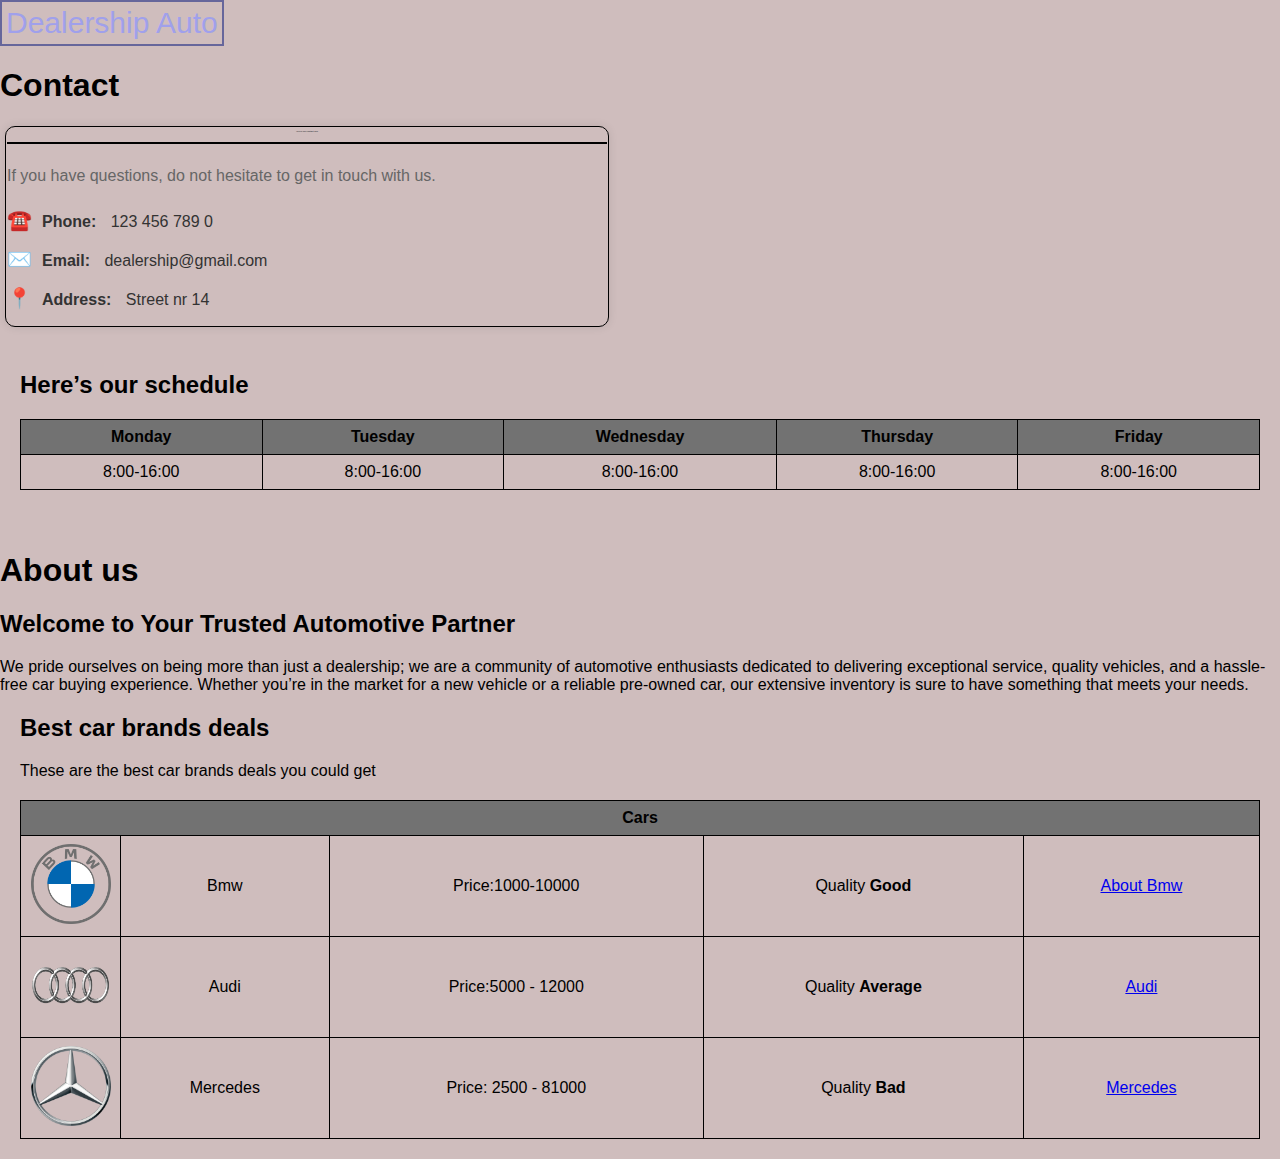
<file: Dealership auto/index.html>
<!DOCTYPE html>
<html lang="en">
<head>
    <meta charset="UTF-8">
    <meta name="viewport" content="width=device-width, initial-scale=1.0">
    <title>Document</title>
    <link rel="stylesheet" href="Css/style.css">
</head>
<header>Dealership Auto</header>
&nbsp;
<br>
<body>
    <h1 id="Contact">Contact</h1>
    <div class="contact-info">
        <h2>Here’s our contact info</h2>
        <p>If you have questions, do not hesitate to get in touch with us.</p>
        <ul>
            <li><strong>Phone:</strong> 123 456 789 0</li>
            <li><strong>Email:</strong> dealership@gmail.com</li>
            <li><strong>Address:</strong> Street nr 14</li>
        </ul>
    </div>

    <div class="schedule">
        <h2>Here’s our schedule</h2>
        <table>
            <tr>
                <th><strong>Monday</strong></th>
                <th><strong>Tuesday</strong></th>
                <th><strong>Wednesday</strong></th>
                <th><strong>Thursday</strong></th>
                <th><strong>Friday</strong></th>
            </tr>
            <tr>
                <td>8:00-16:00</td>
                <td>8:00-16:00</td>
                <td>8:00-16:00</td>
                <td>8:00-16:00</td>
                <td>8:00-16:00</td>
            </tr>
        </table>
    </div>
<div class="aboutUs">
    <h1 id="aboutUs">About us</h1>
    <h2>Welcome to Your Trusted Automotive Partner</h2>
    <P>We pride ourselves on being more than just a dealership; we are a community of automotive enthusiasts dedicated to delivering exceptional service, quality vehicles, and a hassle-free car buying experience. Whether you’re in the market for a new vehicle or a reliable pre-owned car, our extensive inventory is sure to have something that meets your needs.</P>
</div>

<div class="cars">
    <h2>Best car brands deals</h2>
    <p>These are the best car brands deals you could get</p>
    <table>
        <tr>
            <th colspan="5" style="text-align:center;">Cars</th> <!-- Centered header spanning all 5 columns -->
        </tr>
        <tr>
            <td id="bmwLogo"> <a href="https://www.bmw.com" target="_blank"> <img src="Bmw.png" width="80" height="80"></td>
            <td>Bmw</td>
            <td>Price:1000-10000</td>
            <td>Quality <strong id = "good"> Good</strong></td>
            <td> <a href="aboutBmw.html"> About Bmw </a> </td>
        </tr>
        <tr>
            <td id="audiLogo">
                <a href="https://www.audi.com/en.html" target="_blank">
                <img src="audi.png" width="80" height="80"></td>
            <td>Audi</td>
            <td>Price:5000 - 12000</td>
            <td>Quality <strong id="average">Average</strong> </td>
            <td> <a href="aboutAudi.html">Audi</a></td>
        </tr>
        <tr>
            <td id="mercedesLogo">
                <a href="https://www.mercedes-benz.com/en/">
                <img src="Mercedes.png" width="80" height="80"></td></td>
            <td>Mercedes</td>
            <td>Price: 2500 - 81000</td>
            <td>Quality <strong id="bad">Bad</strong></td>
            <div class="mColor">
            
                <td><a href="aboutMercedes.html " class="mercedes-link">Mercedes</a></td>
    
            </div>


            </tr>
    </table>
</div>
</body>
</html>
</file>
<file: Dealership auto/Css/style.css>
body {
    font-family: Arial, sans-serif;
    margin: 0;
    padding: 0;
    background-color: rgb(207, 189, 189);
}

header {
    font-size: 30px;
    color: rgb(160, 160, 235);
    display: inline-block;
    border: 2px solid rgb(102, 102, 155);
    padding: 4px;
}

.contact-info {
    background-color: rgb(207, 189, 189);
    border-radius: 10px;
    box-shadow: 0px 0px 10px rgba(0, 0, 0, 0.1);
    max-width: 600px;
    margin: 5px;
    padding: 1px;
    border: 1px solid #000000;
    text-align: left;
}

.contact-info h2 {
    color: #444;
    border-bottom: 2px solid #000000;
    padding-bottom: 10px;
    margin-bottom: 20px;
    font-size: 2px;
    text-align: center;
}

.contact-info p {
    color: #666;
    font-size: 16px;
    line-height: 1.5;
    text-align: left;
    margin-bottom: 20px;
}

.contact-info ul {
    list-style: none;
    padding: 0;
    margin: 0;
}

.contact-info li {
    display:flexbox;
    margin-bottom: 15px;
    font-size: 16px;
    color: #333;
}

.contact-info li strong {
    min-width: 100px;
    margin-right: 10px;
}

.contact-info li:before {
    content: '☎️';
    margin-right: 10px;
    font-size: 20px;
}

.contact-info li:nth-child(2):before {
    content: '✉️';
}

.contact-info li:nth-child(3):before {
    content: '📍';
}

.contact-info a {
    color: #007bff;
    text-decoration: none;
}

.contact-info a:hover {
    text-decoration: underline;
}

.schedule table {
    width: 100%;
    border-collapse: collapse;
    margin: 20px 0;
    border-color: black;
}

.schedule th, .schedule td {
    border: 1px solid #000000;
    padding: 8px;
    text-align: center;
}

.schedule th {
    background-color: #727272;
    font-weight: bold;
}

.schedule tr:nth-child(even) {
    background-color: rgb(207, 189, 189);
}

.schedule tr:hover {
    background-color: #727272;
}
.schedule{
    padding: 20px;
}

.cars {
    padding: 0 20px; /* 20px padding on left and right */
}

.cars table {
    width: 100%;
    border-collapse: collapse;
    margin: 20px 0; /* Vertical margin */
    border: 1px solid black;
}

.cars th, .cars td {
    border: 1px solid #000000;
    padding: 8px;
    text-align: center;
}

.cars th {
    background-color: #727272;
    font-weight: bold;
}

.cars tr:nth-child(even) {
    background-color: rgb(207, 189, 189);
}

.cars tr:hover {
    background-color: #0066B1;
}

.cars tr:nth-child(odd):hover {
    background-color: rgb(219, 89, 80);
}

.cars tr:last-child:hover {
    background-color: rgb(68, 68, 68);
}

#bmwLogo, #audiLogo, #mercedesLogo {
    width: 100px;
    height: 100px;
    background-color: rgb(207, 189, 189);
    box-sizing: border-box;
}
</file>
